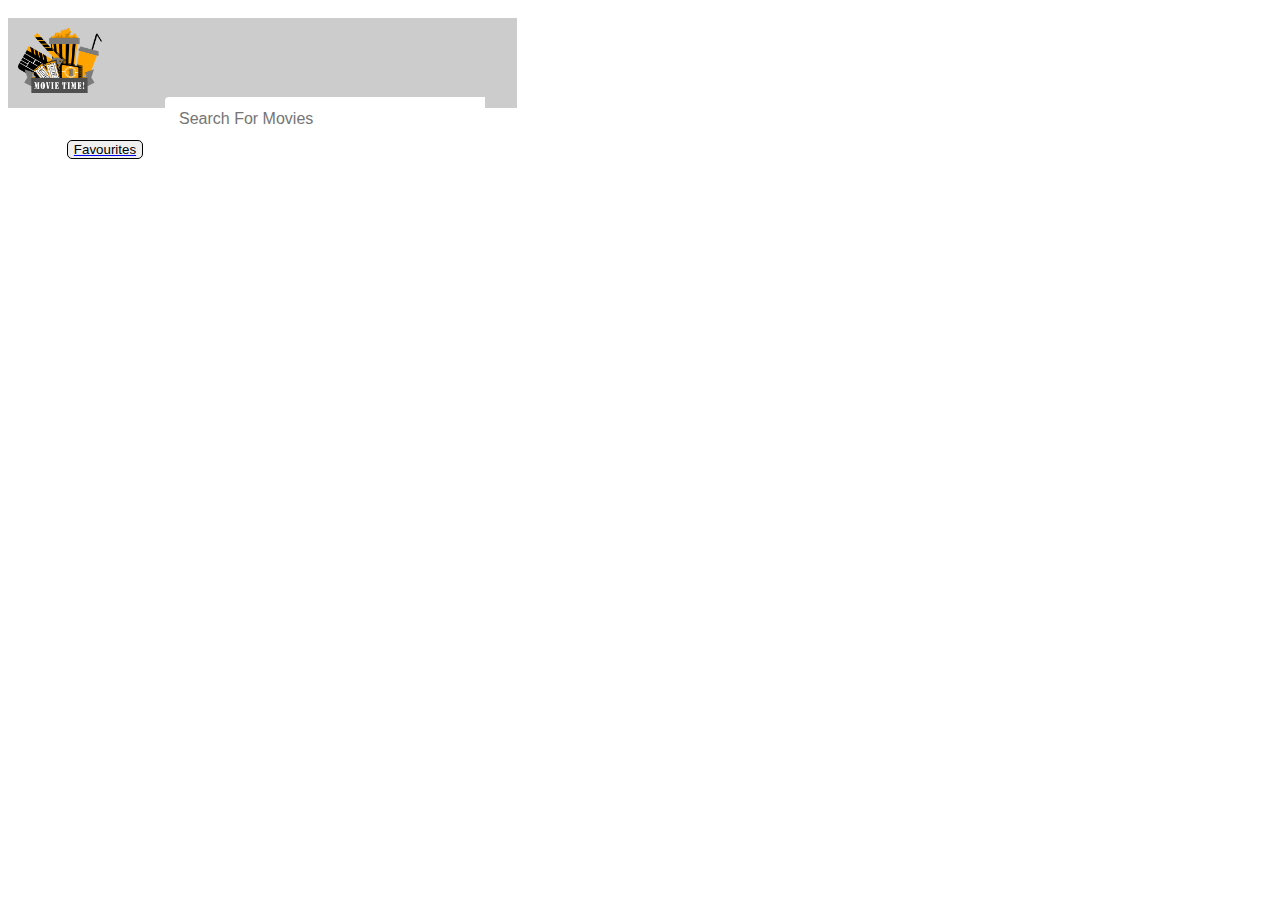
<file: index.html>
<!DOCTYPE html>
<html lang="en">
  <head>
    <meta charset="UTF-8" />
    <meta http-equiv="X-UA-Compatible" content="IE=edge" />
    <meta name="viewport" content="width=device-width, initial-scale=1.0" />
    <!-- Favicon Icon -->
    <link
      rel="shortcut icon"
      href="./Assets/movieicon.png"
      type="image/x-icon"
    />
    <!-- Main Style File -->
    <link rel="stylesheet" href="style.css" />
    <!-- Fontawesome -->
    <link
      rel="stylesheet"
      href="https://cdnjs.cloudflare.com/ajax/libs/font-awesome/6.2.1/css/all.min.css"
      integrity="sha512-MV7K8+y+gLIBoVD59lQIYicR65iaqukzvf/nwasF0nqhPay5w/9lJmVM2hMDcnK1OnMGCdVK+iQrJ7lzPJQd1w=="
      crossorigin="anonymous"
      referrerpolicy="no-referrer"
    />
    <!-- Bootstrap CSS only -->
    <link
      href="https://cdn.jsdelivr.net/npm/bootstrap@5.2.2/dist/css/bootstrap.min.css"
      rel="stylesheet"
      integrity="sha384-Zenh87qX5JnK2Jl0vWa8Ck2rdkQ2Bzep5IDxbcnCeuOxjzrPF/et3URy9Bv1WTRi"
      crossorigin="anonymous"
    />
    <title>Document</title>
  </head>
  <body>
    <!-- Navbar Container -->
    <div class="nav">
      <div id="logo-container">
        <img src="./Assets/movielogo.png" alt="" />
      </div>
      <!-- <div id="home-btn">
        <button class="btn">
          <i class="fa-solid fa-house-user"></i>
          Home
        </button>
      </div> -->

      <div class="search-container">
        <input type="text" id="inputSearch" placeholder=" Search For Movies" />
      </div>
      <div id="fav-btn">
        <a href="favouriteMoviesList.html">
          <button class="btn">
            Favourites
            <i class="fa-sharp fa-solid fa-heart bg-color"></i>
          </button>
        </a>
      </div>
    </div>

    <div id="movies-container">
      <!-- Add  movies to the list  when user type -->
      <div id="movies-list"></div>
    </div>

    <!-- JavaScript Bundle with Popper -->
    <script
      src="https://cdn.jsdelivr.net/npm/bootstrap@5.2.2/dist/js/bootstrap.bundle.min.js"
      integrity="sha384-OERcA2EqjJCMA+/3y+gxIOqMEjwtxJY7qPCqsdltbNJuaOe923+mo//f6V8Qbsw3"
      crossorigin="anonymous"
    ></script>
    <script src="index.js"></script>
  </body>
</html>
</file>
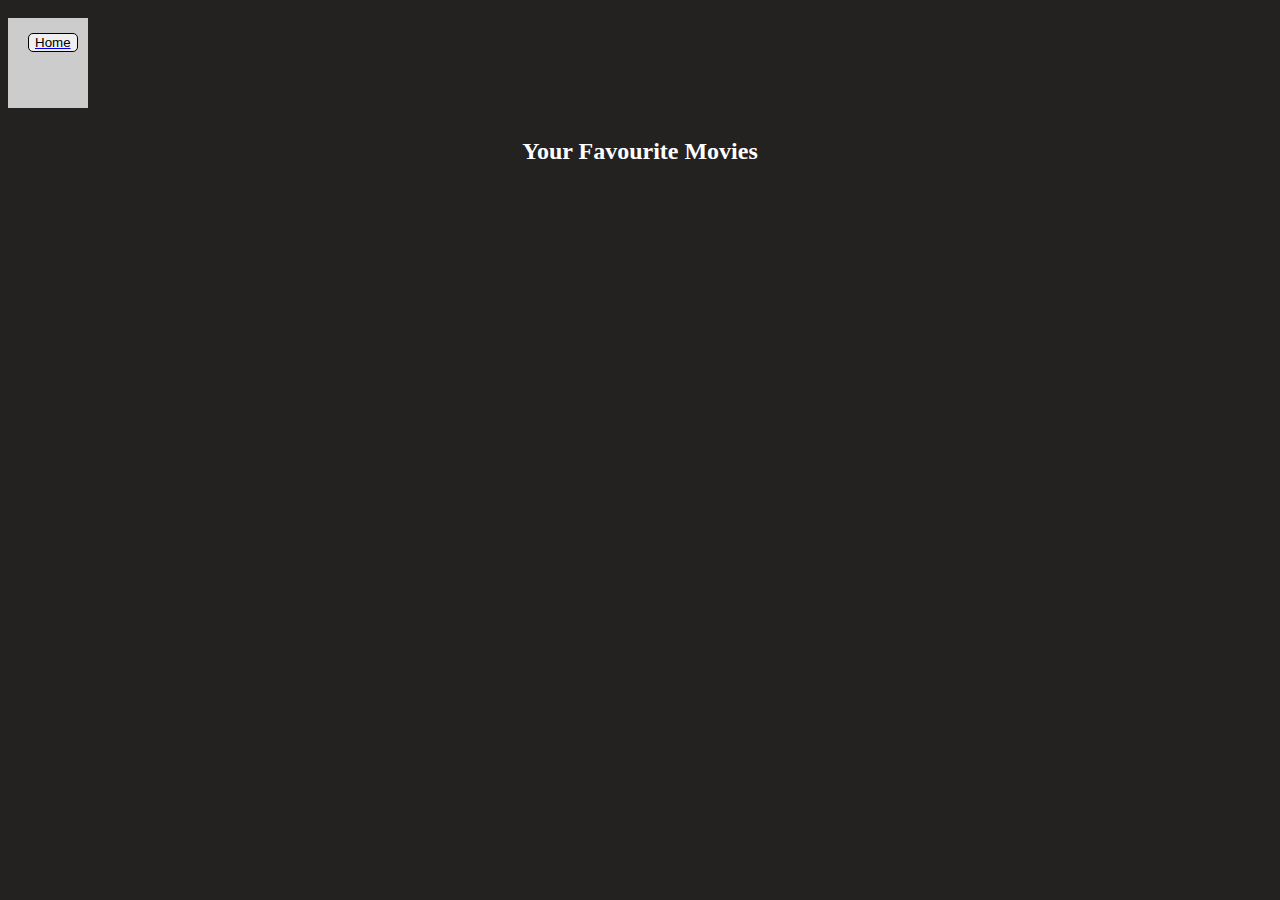
<file: favouriteMoviesList.html>
<!DOCTYPE html>
<html lang="en">
  <head>
    <meta charset="UTF-8" />
    <meta http-equiv="X-UA-Compatible" content="IE=edge" />
    <meta name="viewport" content="width=device-width, initial-scale=1.0" />
    <!-- Favicon Icon -->
    <link
      rel="shortcut icon"
      href="./Assets/movieicon.png"
      type="image/x-icon"
    />
    <!-- Main Style File -->
    <link rel="stylesheet" href="style.css" />
    <!-- Fontawesome -->
    <link
      rel="stylesheet"
      href="https://cdnjs.cloudflare.com/ajax/libs/font-awesome/6.2.1/css/all.min.css"
      integrity="sha512-MV7K8+y+gLIBoVD59lQIYicR65iaqukzvf/nwasF0nqhPay5w/9lJmVM2hMDcnK1OnMGCdVK+iQrJ7lzPJQd1w=="
      crossorigin="anonymous"
      referrerpolicy="no-referrer"
    />
    <!-- Bootstrap CSS only -->
    <link
      href="https://cdn.jsdelivr.net/npm/bootstrap@5.2.2/dist/css/bootstrap.min.css"
      rel="stylesheet"
      integrity="sha384-Zenh87qX5JnK2Jl0vWa8Ck2rdkQ2Bzep5IDxbcnCeuOxjzrPF/et3URy9Bv1WTRi"
      crossorigin="anonymous"
    />
    <title>Favorites Movies</title>
  </head>
  <body style="background-color: rgb(36, 33, 33)">
    <div class="nav">
      <div id="home-btn">
        <a href="index.html">
          <button class="btn">
            <i class="fa-solid fa-house-user"></i>
            Home
          </button>
        </a>
      </div>
    </div>
    <div class="headings">
      <h2>Your Favourite Movies</h2>
    </div>

    <!-- Append favourite list movies from local storage array-->
    <p id="fav_movie"></p>
    <script src="favouriteMovie.js"></script>
    <!-- JavaScript Bundle with Popper -->
    <script
      src="https://cdn.jsdelivr.net/npm/bootstrap@5.2.2/dist/js/bootstrap.bundle.min.js"
      integrity="sha384-OERcA2EqjJCMA+/3y+gxIOqMEjwtxJY7qPCqsdltbNJuaOe923+mo//f6V8Qbsw3"
      crossorigin="anonymous"
    ></script>
  </body>
</html>
</file>
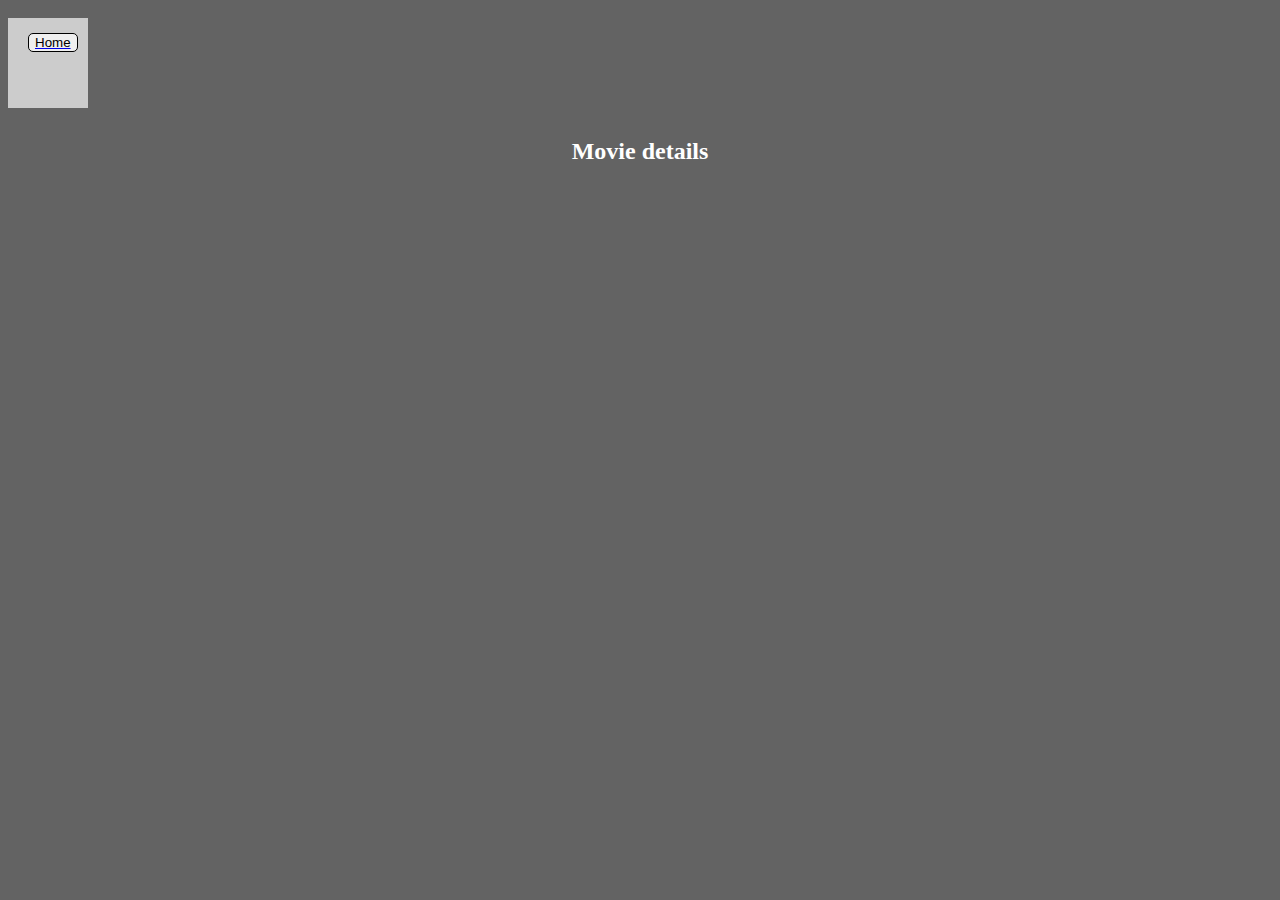
<file: movie.html>
<!DOCTYPE html>
<html lang="en">
  <head>
    <meta charset="UTF-8" />
    <meta http-equiv="X-UA-Compatible" content="IE=edge" />
    <meta name="viewport" content="width=device-width, initial-scale=1.0" />
    <!-- Favicon Icon -->
    <link
      rel="shortcut icon"
      href="./Assets/movieicon.png"
      type="image/x-icon"
    />
    <!-- Main Style File -->
    <link rel="stylesheet" href="style.css" />
    <!-- Fontawesome -->
    <link
      rel="stylesheet"
      href="https://cdnjs.cloudflare.com/ajax/libs/font-awesome/6.2.1/css/all.min.css"
      integrity="sha512-MV7K8+y+gLIBoVD59lQIYicR65iaqukzvf/nwasF0nqhPay5w/9lJmVM2hMDcnK1OnMGCdVK+iQrJ7lzPJQd1w=="
      crossorigin="anonymous"
      referrerpolicy="no-referrer"
    />
    <!-- Bootstrap CSS only -->
    <link
      href="https://cdn.jsdelivr.net/npm/bootstrap@5.2.2/dist/css/bootstrap.min.css"
      rel="stylesheet"
      integrity="sha384-Zenh87qX5JnK2Jl0vWa8Ck2rdkQ2Bzep5IDxbcnCeuOxjzrPF/et3URy9Bv1WTRi"
      crossorigin="anonymous"
    />
    <title>Favorites Movies</title>
  </head>

  <body style="background-color: rgb(99, 99, 99)">
    <!-- navbar -->
    <div class="nav">
      <div id="home-btn">
        <a href="index.html">
          <button class="btn">
            <i class="fa-solid fa-house-user"></i>
            Home
          </button>
        </a>
      </div>
    </div>

    <div class="headings">
      <h2>Movie details</h2>
    </div>

    <!-- show details of the movie when user clicks on info button -->
    <div id="movie-details"></div>

    <script src="movies.js"></script>

    <!-- JavaScript Bundle with Popper -->
    <script
      src="https://cdn.jsdelivr.net/npm/bootstrap@5.2.2/dist/js/bootstrap.bundle.min.js"
      integrity="sha384-OERcA2EqjJCMA+/3y+gxIOqMEjwtxJY7qPCqsdltbNJuaOe923+mo//f6V8Qbsw3"
      crossorigin="anonymous"
    ></script>
  </body>
</html>
</file>
<file: style.css>
div {
  display: inline-block;
}
/* NAVBAR */

.nav {
  /* text-align: center; */
  margin: 10px auto;
  /* width: 75%; */
  margin-top: 10px;
  background: #ccc;
  height: 70px;
  padding: 10px;
  /* box-sizing: border-box; */
  /* display: flex;
    justify-content: center;
    align-items: center; */
}

/* SEARCH CONTAINER */
.search-container {
  margin-left: 30%;
}
.search-container input {
  height: 43px;
  width: 300px;

  border-bottom-left-radius: 4px;
  border-top-left-radius: 4px;
  border: none;
  font-size: 16px;
  padding: 0 10px;
  /* box-sizing: border-box; */
}

#logo-container img {
  height: 65px;
  left: 0px;
  bottom: 3px;
  background-size: cover;
}

/*  BUTTONS */
.btn {
  border: 1px solid black;
  border-radius: 5px;
  display: flex;
  justify-content: center;
  align-items: center;
}
#home-btn {
  margin-left: 10px;
}

#home-btn:hover {
  scale: (1.2);
  color: darkblue;
}
#fav-btn {
  margin-left: 10%;
}

/*  MAIN HEADINGS OF HTML PAGE */
.headings {
  display: flex;
  justify-content: center;
  margin-top: 5px;
  margin: auto;
  color: white;
}
#movies-list {
  height: auto;
  width: 65vw;
  background-color: black;
  position: relative;
  /* display: block; */
  margin-left: 30%;
  padding-left: 30%;
}
.bg-color {
  color: red;
}
.movie-details {
  position: relative;
  height: 300px;
  width: 300px;
  margin-left: 200px;
  left: 30%;
}

#fav_movie {
  position: relative;
  margin-left: 35%;
}

/* ANIMATE */
.animate:hover {
  transform: scale(1.2);
}

.movie-info {
  text-align: center;
  font-size: 16px;
  font-style: senserif;
  font-weight: 600;
}
</file>
